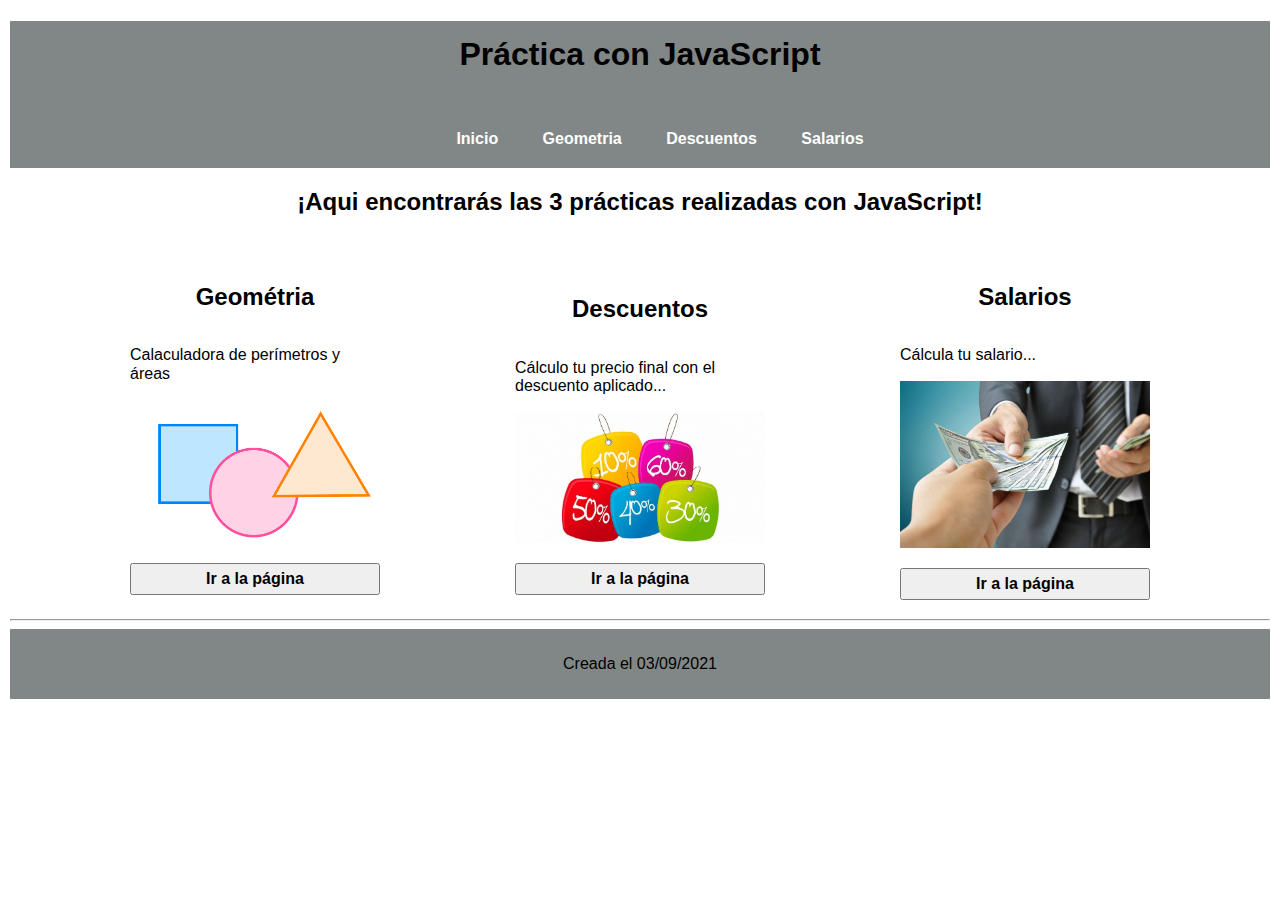
<file: index.html>
<!DOCTYPE html>
<html lang="en">
  <head>
    <meta charset="UTF-8" />
    <meta name="viewport" content="width=device-width, initial-scale=1.0" />
    <meta http-equiv="X-UA-Compatible" content="ie=edge" />
    <title>TodoCálculo</title>
    <link rel="stylesheet" href="./styles/normalize.css" />
    <link rel="stylesheet" href="./styles/styles.css" />
    <link
      rel="stylesheet"
      href="https://stackpath.bootstrapcdn.com/font-awesome/4.7.0/css/font-awesome.min.css"
    />
  </head>
  <body>
    <header>
      <h1>Práctica con JavaScript</h1>

      <nav>
        <ul>
          <a href="./index.html"><li>Inicio</li></a>
          <a href="./figurasGeometricas/figuras.html"><li>Geometria</li></a>
          <a href="./descuentos/index.html"><li>Descuentos</li></a>
          <a href="./salarios/index.html"><li>Salarios</li></a>
        </ul>
        <div class="hide">
          <i class="fa fa-bars" aria-hidden="true"></i> Menu
        </div>
      </nav>
    </header>

    <section>
      <h2>¡Aqui encontrarás las 3 prácticas realizadas con JavaScript!</h2>
      <div class="flex-container">
        <div class="taller taller__Uno">
          <h2>Geométria</h2>
          <p>Calaculadora de perímetros y áreas</p>
          <img src="./images/geometria.png" alt="" />
          <button class="centrar">
            <a class="centrar" href="./figurasGeometricas/figuras.html"
              >Ir a la página</a
            >
          </button>
        </div>
        <div class="taller taller__Dos">
          <h2>Descuentos</h2>
          <p>Cálculo tu precio final con el descuento aplicado...</p>
          <img src="./images/descuentos.jpg" alt="" />
          <button class="centrar">
            <a class="centrar" href="./descuentos/index.html">Ir a la página</a>
          </button>
        </div>
        <div class="taller taller__Tres">
          <h2>Salarios</h2>
          <p>Cálcula tu salario...</p>
          <img src="./images/salarios.jpeg" alt="" />

          <button class="centrar">
            <a class="centrar" href="./salarios/index.html">Ir a la página</a>
          </button>
        </div>
      </div>
    </section>

    <hr />

    <footer>
      <p>Creada el 03/09/2021</p>
    </footer>

    <script src="https://code.jquery.com/jquery-1.12.4.min.js"></script>
    <script>
      $(".hide").on("click", function () {
        $("nav ul").toggle("slow");
      });
    </script>
  </body>
</html>
</file>
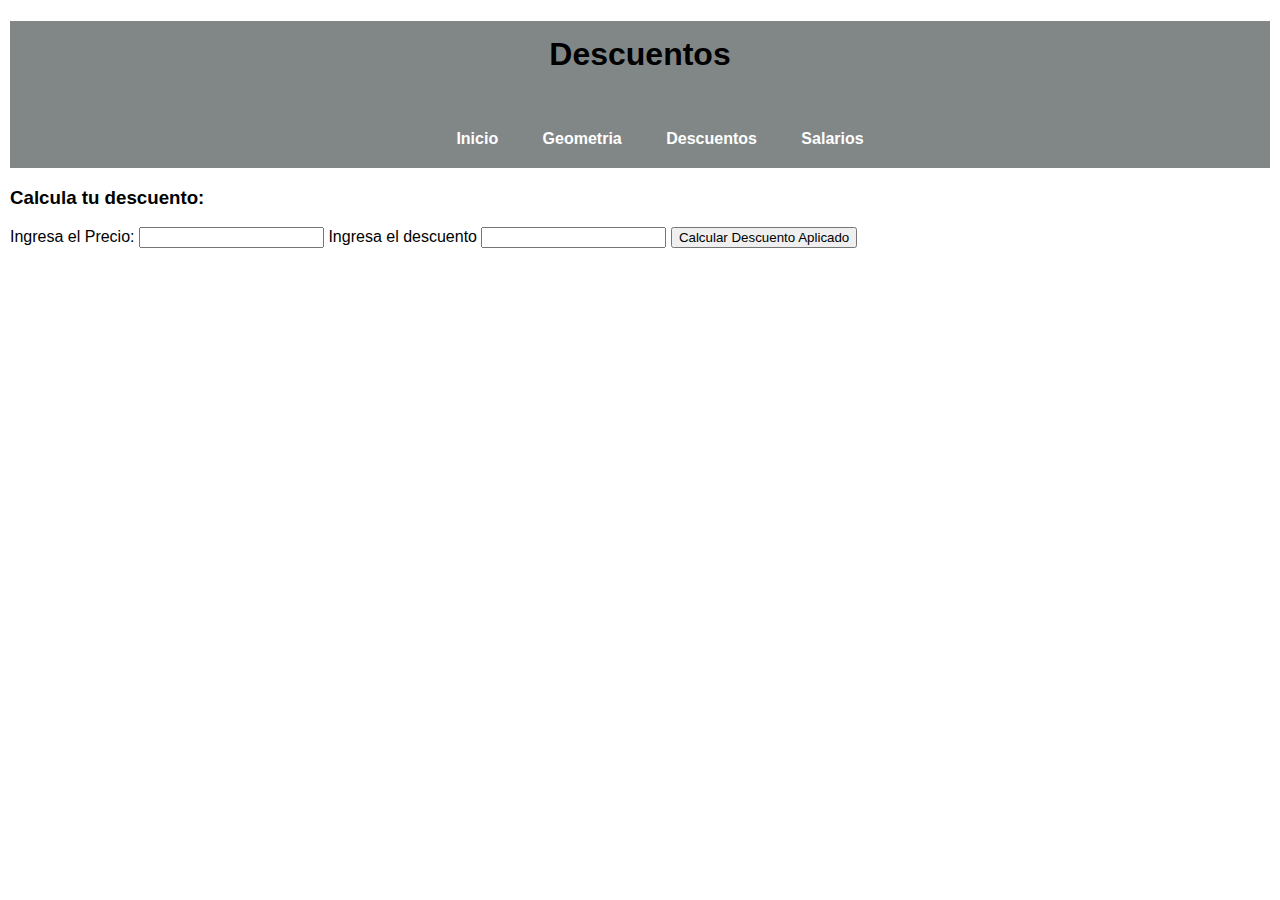
<file: descuentos/index.html>
<!DOCTYPE html>
<html lang="en">
  <head>
    <meta charset="UTF-8" />
    <meta http-equiv="X-UA-Compatible" content="IE=edge" />
    <meta name="viewport" content="width=device-width, initial-scale=1.0" />
    <link rel="stylesheet" href="./styles.css">
    <title>Precios y Descuentos</title>

    <header>
      <h1>Descuentos</h1>
      <nav>
        <ul>
          <a href="../index.html"><li>Inicio</li></a>
          <a href="../figurasGeometricas/figuras.html"><li>Geometria</li></a>
          <a href="./index.html"><li>Descuentos</li></a>
          <a href="./salarios/index.html"><li>Salarios</li></a>
        </ul>
        <div class="hide">
          <i class="fa fa-bars" aria-hidden="true"></i> Menu
        </div>
      </nav>
    </header>

    </header>

    <form>
      <h3>Calcula tu descuento:</h3>

      <label for="ingresoPrecio">Ingresa el Precio:</label>
      <input id="ingresoPrecio" type="number" />

      <label for="ingresoDescuento">Ingresa el descuento</label>
      <input id="ingresoDescuento" type="number" />

      <button onclick="calcPrecioFinal()" type="button">
        Calcular Descuento Aplicado
      </button>

      <p id="resultadoFinal"></p>
    </form>

    <script src="./index.js"></script>
    <script>
      $(".hide").on("click", function () {
        $("nav ul").toggle("slow");
      });
    </script>
  </head>
  <body></body>
</html>
</file>
<file: styles/styles.css>
body {
  font-family: "Century Gothic", sans-serif;
  margin: 10px;
}

header {
  text-align: center;
  background: rgba(25, 37, 37, 0.55);
}

h1 {
  padding: 15px;
  cursor: pointer;
}

h1:hover {
  color: white;
  background: rgba(25, 37, 37, 0.55);
}

nav ul {
  text-align: center;
  list-style: none;
  overflow: hidden;
}

li {
  display: inline-block;
  padding: 20px;
  transition: all ease-in-out 250ms;
  color: white;
  font-weight: bold;
}

li:hover {
  background: rgba(25, 37, 37, 0.55);
  text-decoration-line: underline;
  transform: scale(1.1);
}

.hide {
  padding: 16px;
  font-size: 22px;
  background: rgba(25, 37, 37, 0.55);
  color: white;
  cursor: pointer;
  display: none;
}

@media (max-width: 768px) {
  ul li {
    width: 100%;
    padding: 15px;
    text-align: left;
  }

  .hide {
    display: block;
  }

  nav ul {
    display: none;
  }
}

h2 {
  text-align: center;
}

.flex-container {
  display: flex;
  align-items: center;
  justify-content: space-evenly;
  flex-wrap: wrap;
  margin-top: 20px;
}

.taller {
  display: flex;
  justify-content: space-between;
  flex-direction: column;
  max-width: 250px;
  max-height: 200px;
  margin-bottom: 120px;
}

.taller__Dos {
  margin-top: 25px;
}

.taller__Uno,
.taller__Dos,
.taller__Tres {
  padding: 15px;
  transition: 0.3s;
}

.taller__Uno:hover,
.taller__Dos:hover,
.taller__Tres:hover {
  background: rgba(25, 37, 37, 0.55);
}

.centrar {
  color: black;
  font-weight: bold;
  margin-top: 20px;
  padding: 5px;
  text-decoration: none;
}

footer {
  background: rgba(25, 37, 37, 0.55);
  text-align: center;
  padding: 10px;
}
</file>
<file: descuentos/styles.css>
body {
  font-family: "Century Gothic", sans-serif;
  margin: 10px;
}

header {
  text-align: center;
  background: rgba(25, 37, 37, 0.55);
}

h1 {
  padding: 15px;
  cursor: pointer;
}

h1:hover {
  color: white;
  background: rgba(25, 37, 37, 0.55);
}

nav ul {
  text-align: center;
  list-style: none;
  overflow: hidden;
}

li {
  display: inline-block;
  padding: 20px;
  transition: all ease-in-out 250ms;
  color: white;
  font-weight: bold;
}

li:hover {
  background: rgba(25, 37, 37, 0.55);
  text-decoration-line: underline;
  transform: scale(1.1);
}

.hide {
  padding: 16px;
  font-size: 22px;
  background: rgba(25, 37, 37, 0.55);
  color: white;
  cursor: pointer;
  display: none;
}

@media (max-width: 768px) {
  ul li {
    width: 100%;
    padding: 15px;
    text-align: left;
  }

  .hide {
    display: block;
  }

  nav ul {
    display: none;
  }
}
</file>
